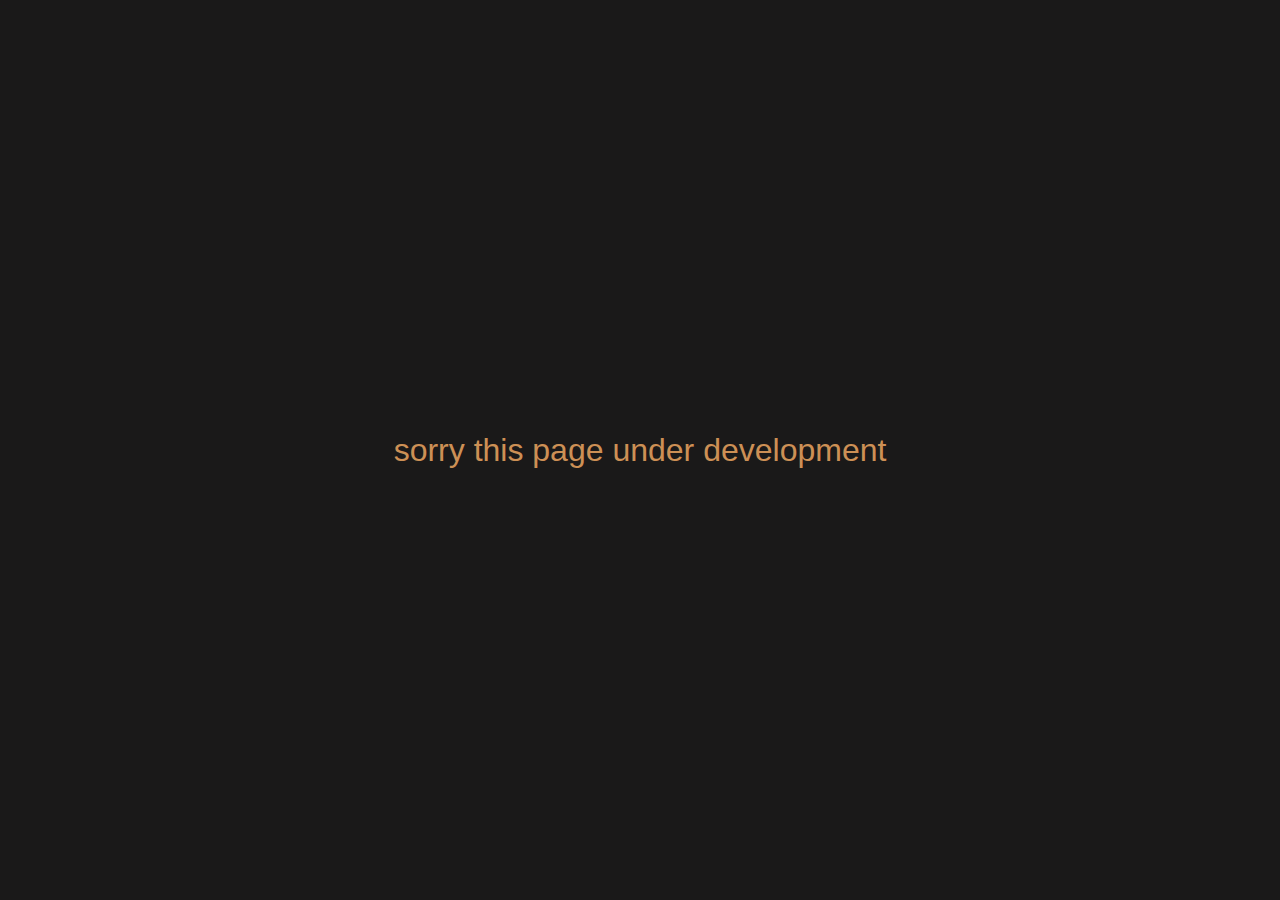
<file: xx.html>
<!DOCTYPE html>
<html lang="en">
<head>
  <meta charset="UTF-8" />
  <meta name="viewport" content="width=device-width, initial-scale=1.0"/>
  <title>Under Development</title>
  <style>
    body {
      background-color: #1a1919;
      color: #CD9055;
      display: flex;
      justify-content: center;
      align-items: center;
      height: 100vh;
      margin: 0;
      font-size: 2rem;
      font-family: Arial, sans-serif;
    }
  </style>
</head>
<body>
  sorry this page under development
</body>
</html>
</file>
